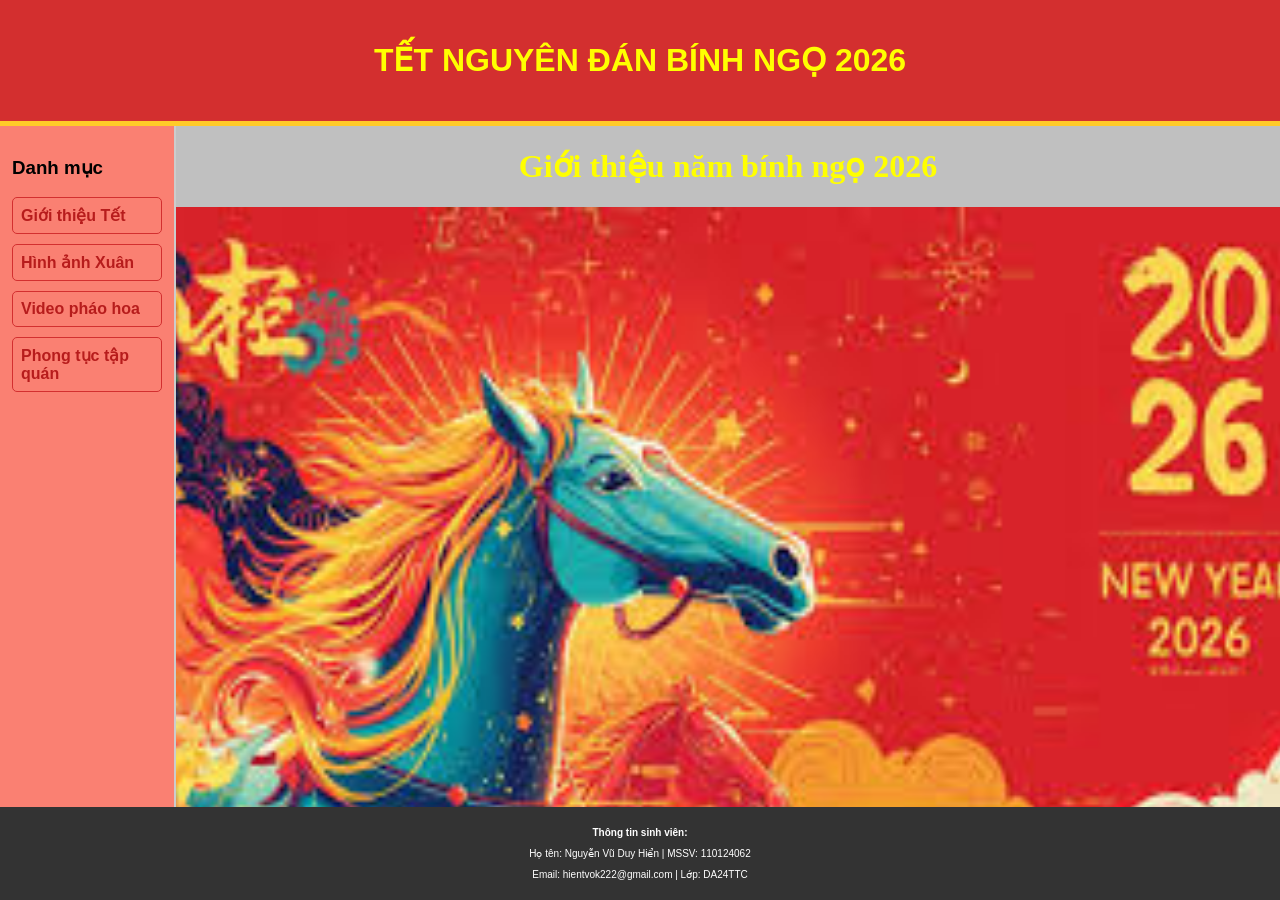
<file: index.html>
<!DOCTYPE html>
<html lang="vi">
<head>
    <meta charset="UTF-8">
    <title>Chào Xuân Bính Ngọ 2026</title>
    <link rel="stylesheet" href="CSS/style.css">
</head>
<body>

    <div class="container">
        <header class="khung-a">
            <h1>TẾT NGUYÊN ĐÁN BÍNH NGỌ 2026</h1>
        </header>


        <div class="middle-section">
            <nav class="khung-b">
                <h3>Danh mục</h3>
                <ul>
                    <li><a href="Gioithieu.html" target="content-frame">Giới thiệu Tết</a></li>
                    <li><a href="Hinhanh.html" target="content-frame">Hình ảnh Xuân</a></li>
                    <li><a href="video.html" target="content-frame">Video pháo hoa</a></li>
                    <li><a href="Phongtuc.html" target="content-frame">Phong tục tập quán</a></li>
                </ul>
            </nav>

            <main class="khung-c">
                <iframe name="content-frame" src="Gioithieu.html" frameborder="0"></iframe>
            </main>
        </div>

        <footer class="khung-d">
            <p><strong>Thông tin sinh viên:</strong></p>
            <p>Họ tên: Nguyễn Vũ Duy Hiển | MSSV: 110124062</p>
            <p>Email: hientvok222@gmail.com | Lớp: DA24TTC</p>
        </footer >
    </div>

</body>
</html>
</file>
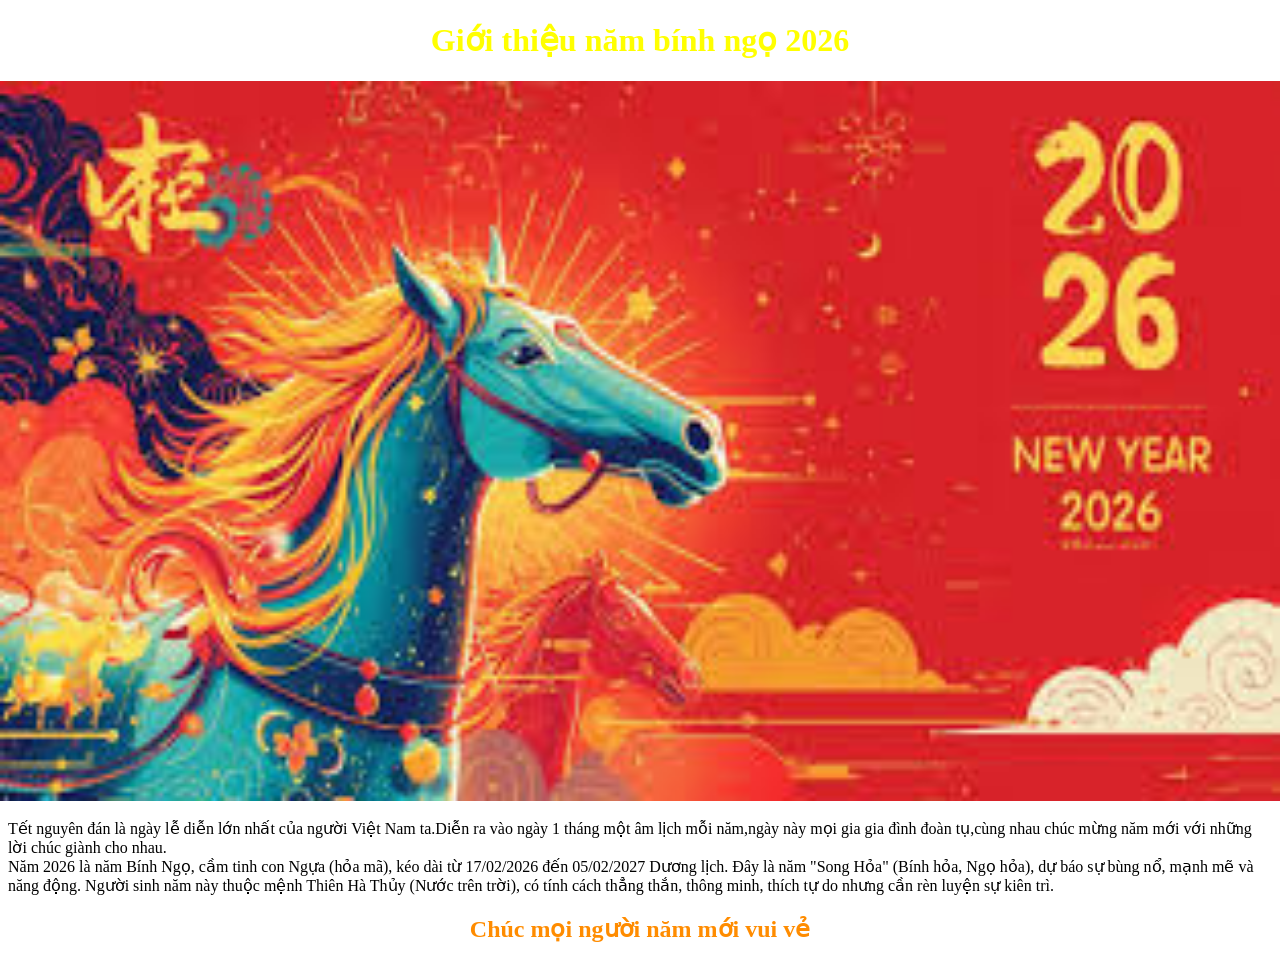
<file: Gioithieu.html>
<!DOCTYPE html>
<html lang="vi">

  <head>
   <meta charset="utf-8">
   <title>Giới thiệu</title>
   <style>
   h1
     {
   color: Yellow;
     }
   h2
     { 
     color: #FF8C00;
   </style>
  </head>

  <body>
   <h1 align="center">Giới thiệu năm bính ngọ 2026</h1>
  <div style="display: flex; justify-content: center;">
  <img src="binhngo.jpg" alt="Chan thu" width="1280" height="720">
  </div>
<br>
   <p1> Tết nguyên đán là ngày lễ diễn lớn nhất của người Việt Nam ta.Diễn ra vào ngày 1 tháng một âm lịch mỗi năm,ngày này mọi gia gia đình đoàn tụ,cùng nhau chúc mừng năm mới với những lời chúc giành cho nhau.</p1>
<br>
   <p2> Năm 2026 là năm Bính Ngọ, cầm tinh con Ngựa (hỏa mã), kéo dài từ 17/02/2026 đến 05/02/2027 Dương lịch. Đây là năm "Song Hỏa" (Bính hỏa, Ngọ hỏa), dự báo sự bùng nổ, mạnh mẽ và năng động. Người sinh năm này thuộc mệnh Thiên Hà Thủy (Nước trên trời), có tính cách thẳng thắn, thông minh, thích tự do nhưng cần rèn luyện sự kiên trì.</p2>
<br>
   <h2 align="center"> Chúc mọi người năm mới vui vẻ</h2>
  </body>

</html>
</file>
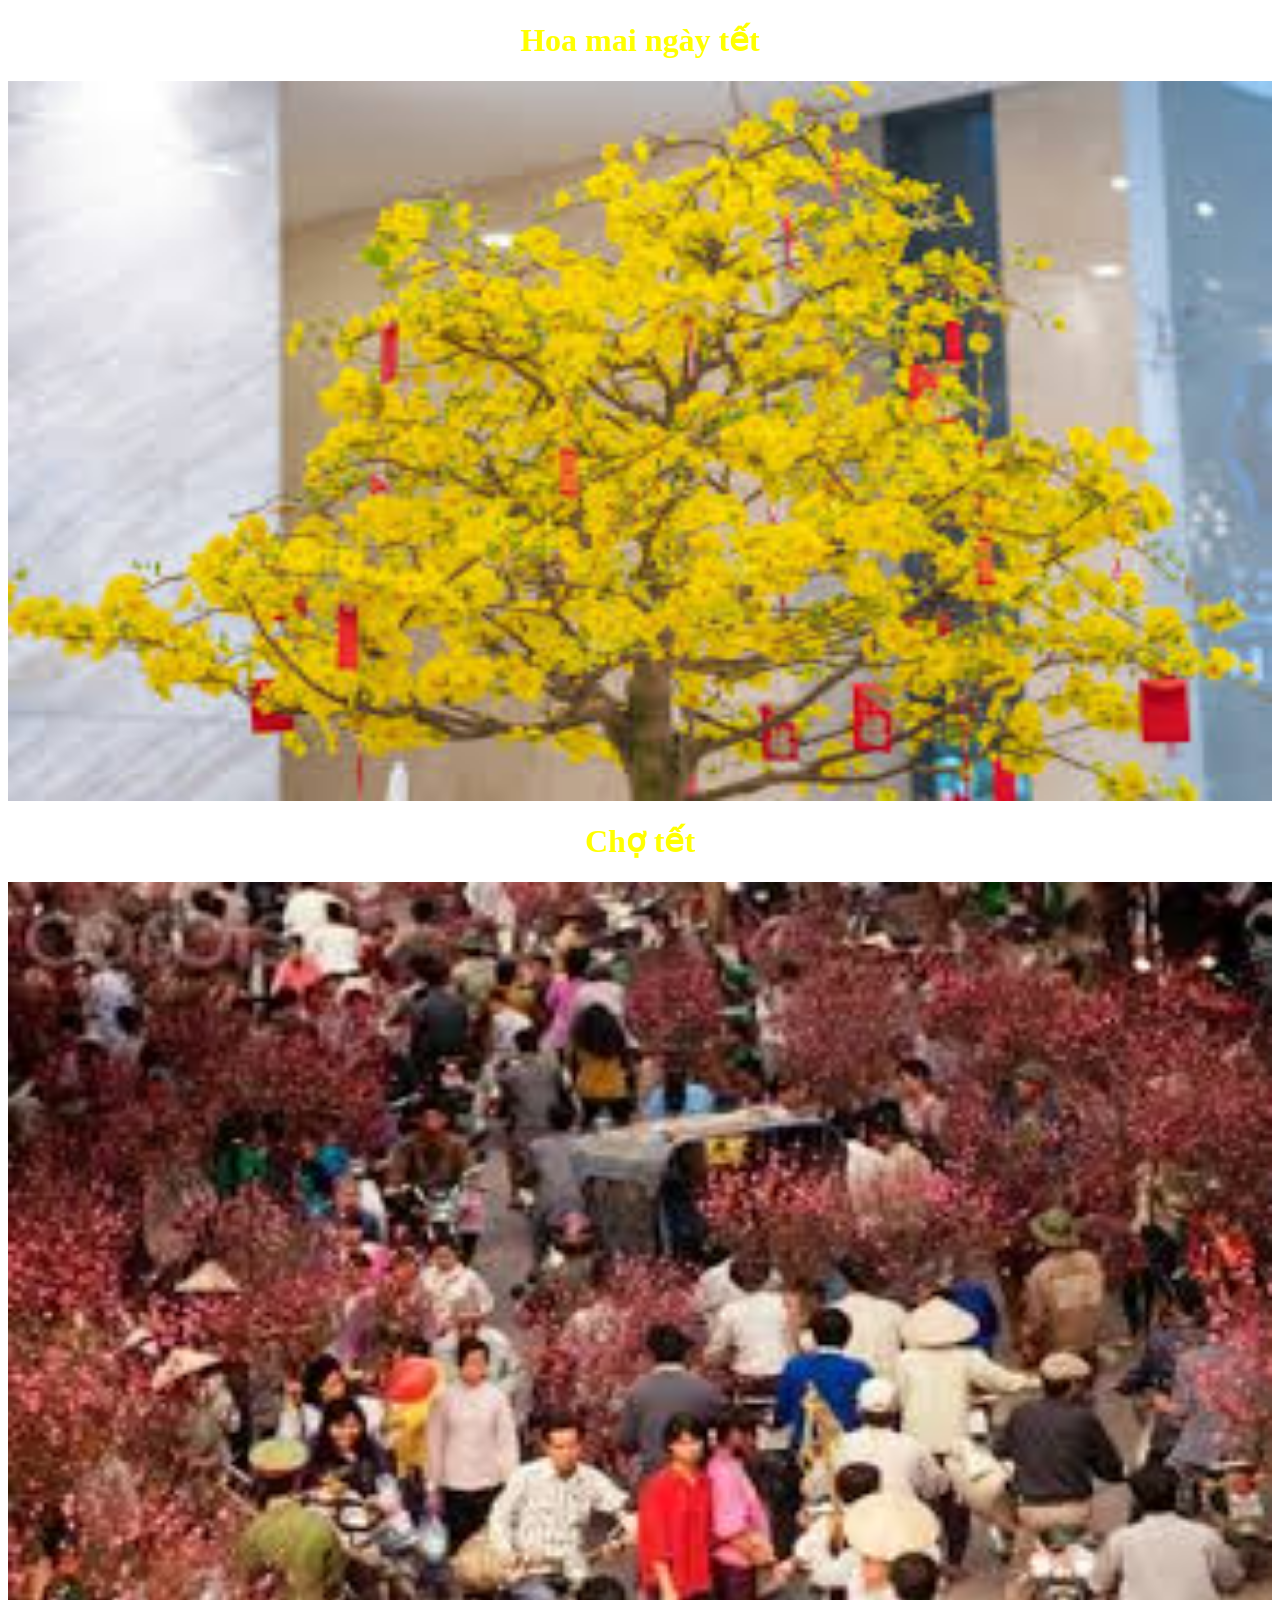
<file: Hinhanh.html>
<!DOCTYPE html>
<html lang="vi">

  <head>
   <meta charset="utf-8">
   <title>Hình ảnh xuân</title>
   <style>
   h1
     {
   color: Yellow;
     }
   h2
     { 
     color: Yellow;
     }
   </style>
  </head>

  <body>
   <h1 align="center">Hoa mai ngày tết</h1>
  <div style="display: flex; justify-content: center;">
  <img src="hoamai.jpg" alt="Chan thu" width="1280" height="720">
  </div>

  </div>
   <h1 align="center"> Chợ tết</h1>
  <div style="display: flex; justify-content: center;">
  <img src="chotet.jpg" alt="Chan thu" width="1280" height="720">
  </div>

  </body>

</html>
</file>
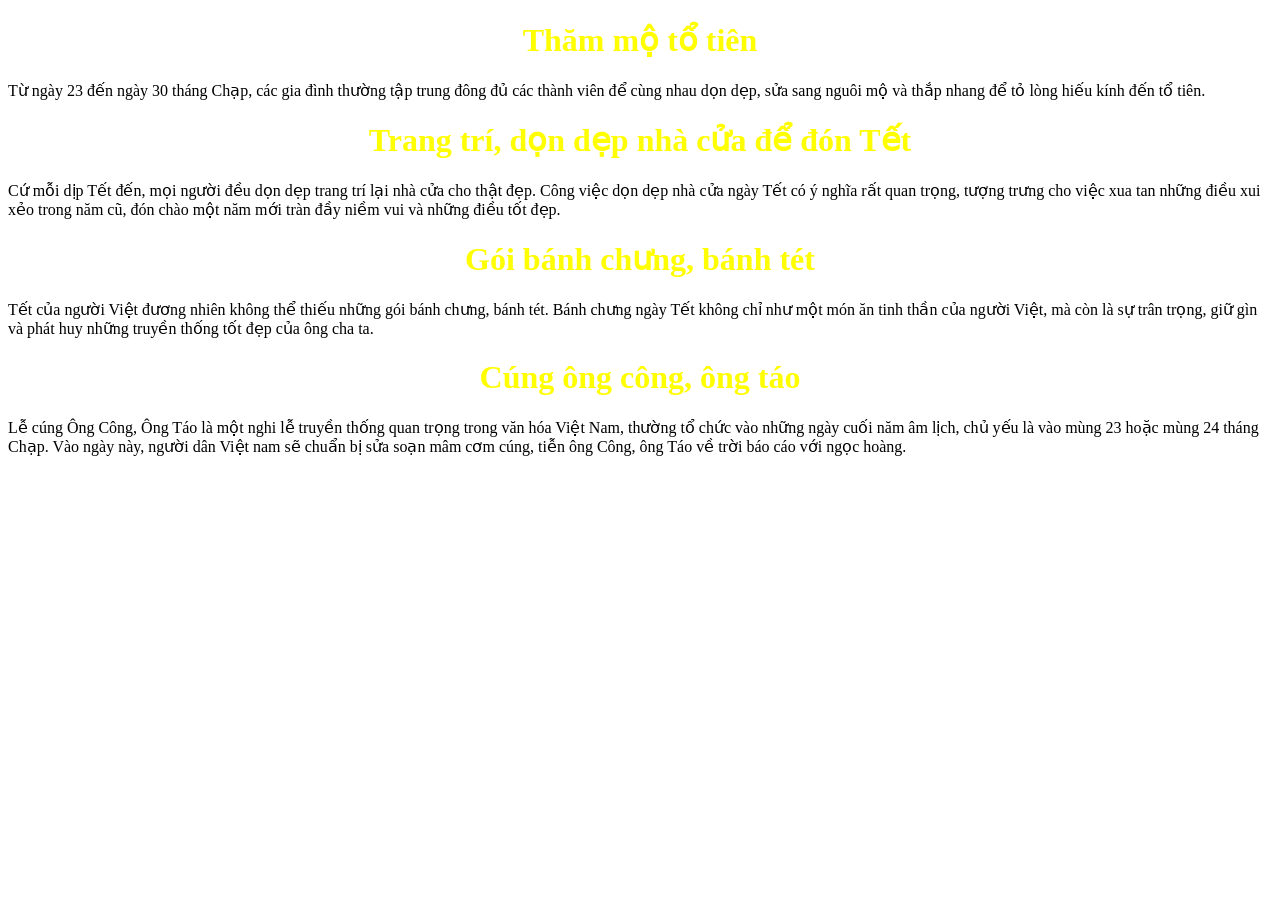
<file: Phongtuc.html>
<!DOCTYPE html>
<html lang="vi">

  <head>
   <meta charset="utf-8">
   <title>Phong tục tập quán</title>
  <style>
   h1
     {
   color: Yellow;
     }   </style>
  </head>

  <body>
   <h1 align="center">Thăm mộ tổ tiên</h1>
    <p1>Từ ngày 23 đến ngày 30 tháng Chạp, các gia đình thường tập trung đông đủ các thành viên để cùng nhau dọn dẹp, sửa sang nguôi mộ và thắp nhang để tỏ lòng hiếu kính đến tổ tiên.</p1>
   <h1 align="center"> Trang trí, dọn dẹp nhà cửa để đón Tết</h1>
    <p2>Cứ mỗi dịp Tết đến, mọi người đều dọn dẹp trang trí lại nhà cửa cho thật đẹp. Công việc dọn dẹp nhà cửa ngày Tết có ý nghĩa rất quan trọng, tượng trưng cho việc xua tan những điều xui xẻo trong năm cũ, đón chào một năm mới tràn đầy niềm vui và những điều tốt đẹp.</p2>
   <h1 align="center"> Gói bánh chưng, bánh tét</h1>
   <p3>Tết của người Việt đương nhiên không thể thiếu những gói bánh chưng, bánh tét. Bánh chưng ngày Tết không chỉ như một món ăn tinh thần của người Việt, mà còn là sự trân trọng, giữ gìn và phát huy những truyền thống tốt đẹp của ông cha ta.</p3>
   <h1 align="center"> Cúng ông công, ông táo</h1>
   <p4>Lễ cúng Ông Công, Ông Táo là một nghi lễ truyền thống quan trọng trong văn hóa Việt Nam, thường tổ chức vào những ngày cuối năm âm lịch, chủ yếu là vào mùng 23 hoặc mùng 24 tháng Chạp. Vào ngày này, người dân Việt nam sẽ chuẩn bị sửa soạn mâm cơm cúng, tiễn ông Công, ông Táo về trời báo cáo với ngọc hoàng.</p4>
  </body>

</html>
</file>
<file: CSS/style.css>
body {
    font-family: Arial, sans-serif;
    margin: 0;
    padding: 0;
    background-color: #f8f8f8;
}

.container {
    display: flex;
    flex-direction: column;
    height: 100vh; /* Full màn hình */
}

/* Ô A: Tiêu đề */
.khung-a {
    background-color: #d32f2f; /* Màu đỏ Tết */
    color: Yellow;
    text-align: center;
    padding: 20px;
    border-bottom: 5px solid #ffca28;
}

/* Phần giữa chứa B và C */
.middle-section {
    display: flex;
    flex: 1; /* Tự động giãn rộng phần giữa */
}

/* Ô B: Menu */
.khung-b {
    width: 150px; /* Độ rộng ô B */
    background-color: #FA8072;
    padding: 12px;
    border-right: 2px solid #ccc;
}

.khung-b ul {
    list-style: none;
    padding: 0;
}

.khung-b li {
    margin-bottom: 10px;
}

.khung-b a {
    text-decoration: none;
    color: #b71c1c;
    font-weight: bold;
    display: block;
    padding: 8px;
    border: 1px solid #d32f2f;
    border-radius: 5px;
}

.khung-b a:hover {
    background-color: #d32f2f;
    color: white;
}

/* Ô C: Nội dung */
.khung-c {
    flex: 1; /* Ô C chiếm toàn bộ phần còn lại */
    background-color: #C0C0C0;
}

.khung-c iframe {
    width: 100%;
    height: 100%;
}

/* Ô D: Thông tin cá nhân */
.khung-d {
    background-color: #333;
    color: white;
    padding: 10px;
    text-align: center;
    font-size: 10px;
}
</file>
